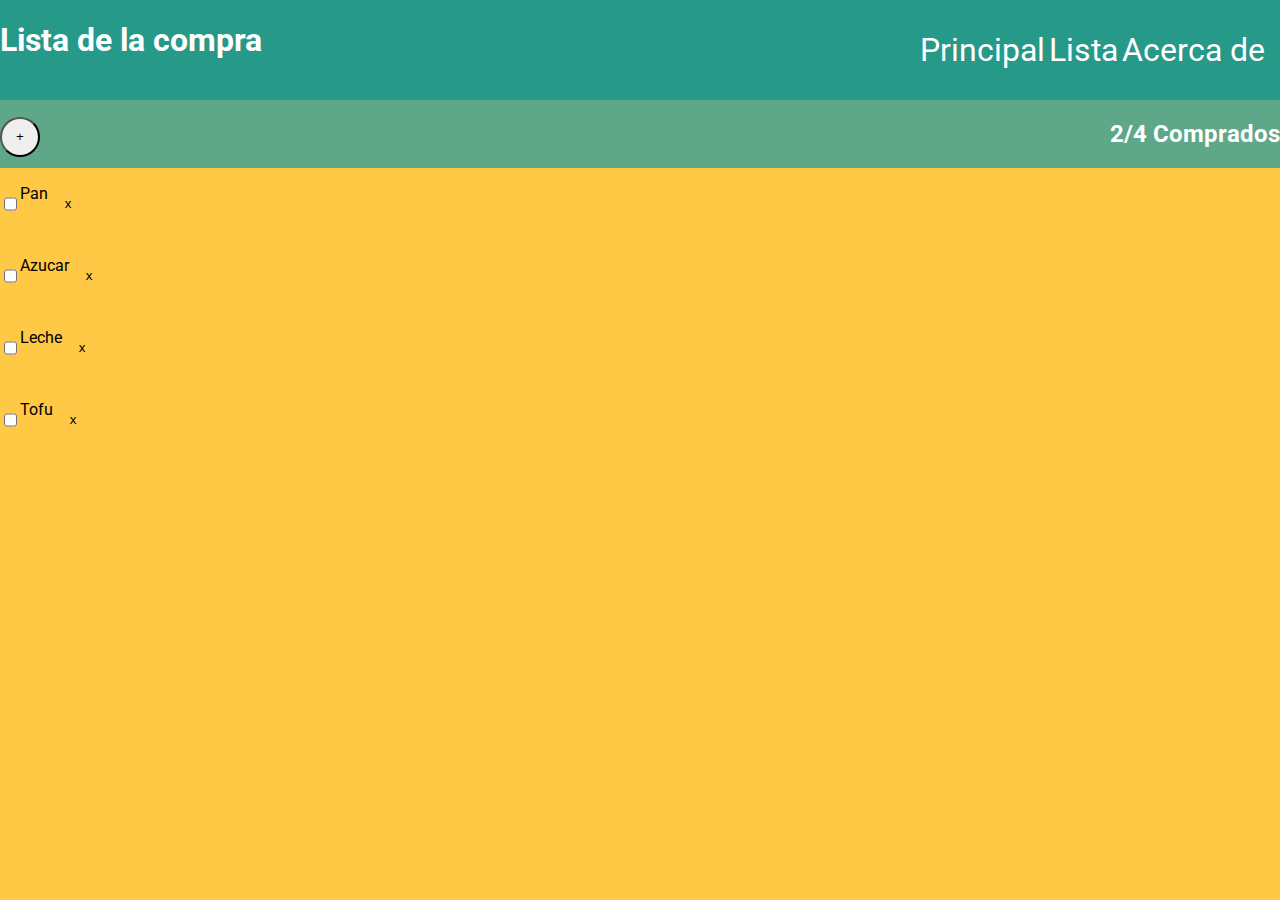
<file: index.html>
<!DOCTYPE html>
<html lang="es">
<head>
  <meta charset="UTF-8">
  <meta http-equiv="X-UA-Compatible" content="IE=edge">
  <meta name="viewport" content="width=device-width, initial-scale=1.0">
  <link rel="shortcut icon" href="images/favicon.png" type="image/png">
  <title>Lista de la compra</title>
  <link href="style.css" rel="stylesheet" type="text/css">
</head>
<body>
  <header>
    <h1>Lista de la compra</h1>
    <nav>
      <ul>
        <a class="1">Principal</a>
        <a class="1">Lista</a>
        <a class="1">Acerca de</a>
      </ul> 
    </nav>
  </header>
  <section>
    <a href="formulario.html"><button type="button">+</button></a>
    <h2>2/4 Comprados</h2>
  </section>
  <main>
    <p>
      <input type="checkbox" id="Pan">
      <label for="bread">Pan</label>
      <button class="eliminar" type="button">x</button>
    </p>
    <p>
    <input type="checkbox" id="sugar">
    <label for="sugar">Azucar</label>
    <button class="eliminar" type="button">x</button>
    </p>
    <p>
    <input type="checkbox" id="milk">
    <label for="milk">Leche</label>
    <button class="eliminar" type="button">x</button>
    </p>
    <p>
    <input type="checkbox" id="tofu">
    <label for="tofu">Tofu</label>
    <button class="eliminar" type="button">x</button>
    </p>
  </main>
</body>
</html>
</file>
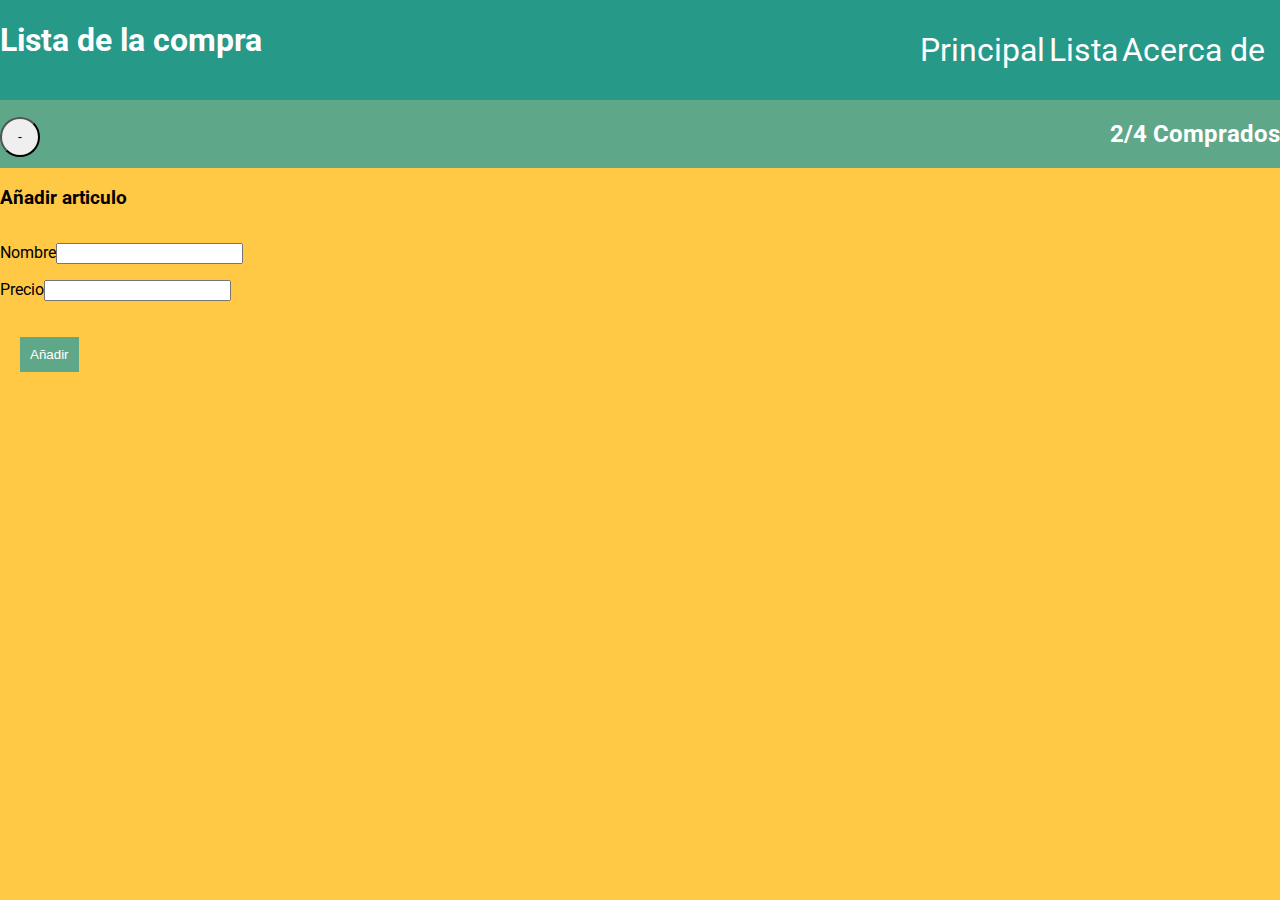
<file: formulario.html>
<!DOCTYPE html>
<html lang="es">
<head>
  <meta charset="UTF-8">
  <meta http-equiv="X-UA-Compatible" content="IE=edge">
  <meta name="viewport" content="width=device-width, initial-scale=1.0">
  <link rel="shortcut icon" href="images/favicon.png" type="image/png">
  <title>Formulario</title>
  <link href="style.css" rel="stylesheet" type="text/css">
</head>
<body>
  <header>
    
    <h1> Lista de la compra</h1>
    <nav>
      <ul>
        <a class="1">Principal</a>
        <a class="1">Lista</a>
        <a class="1">Acerca de</a>
      </ul> 
    </nav>
  </header>
  <section>
    <a href="index.html"><button type="button">-</button></a>
    <h2>2/4 Comprados</h2>
  </section>
  <main>
    <h3>Añadir articulo</h3>
    <form>
      <p>
    <label for="name">Nombre</label>
    <input type="text" id="name">
    </p>
    <p>
    <label for="price">Precio</label>
    <input type="text" id="price">
    </p>
    <input type="submit" value="Añadir">
  </form>
  </main>
</body>
</html>
</file>
<file: style.css>
@import url('https://fonts.googleapis.com/css2?family=Roboto:wght@300&display=swap');
@import url('https://fonts.googleapis.com/css2?family=Montserrat:wght@300&family=Roboto:wght@300&display=swap');


body{
  margin:0;
}

html {
  font-family: 'Roboto', 'Montserrat', sans-serif;
  background-color: #ffc845;
}

header{
  color: white;
  background-color: rgb(39, 153, 137);
  display: flex;
  justify-content: space-between;
  cursor: pointer;

}

section{
  color: white;
  background-color: rgb(95, 167, 137);
  display:flex ;
  justify-content: space-between;
  align-items: center;
}

main{
  background-color: rgb(255, 200, 69);
  display: flex;
  flex-direction: column;
  flex-wrap: wrap;
}

h1{
  display: flex;
}

nav{
  display: flex;
  padding: 15px;
  flex-direction: row;
}

a{
  text-decoration: none;
  color: white;
  font-size: 2rem;
}

p{
  display: flex;
}

button{
  border-radius: 40px;
  height: 40px;
  width: 40px;
  cursor: pointer;
}

.eliminar{
  border:  0px;
  background-color:rgb(255, 200, 69) ;
  cursor: pointer;
}

input[type="text"]{
  font-weight: bold
}

input[type="checkbox"]{
  cursor: pointer;
}

input[type="submit"]{
  border: none;
  cursor: pointer;
  background-color:  rgb(95, 167, 137);
  color: white;
  margin: 20px;
  padding: 10px;
}

input[type="text"] #price::after{
  content: "€";
}

label{
  font-size: bold;
  cursor: pointer;
}
</file>
